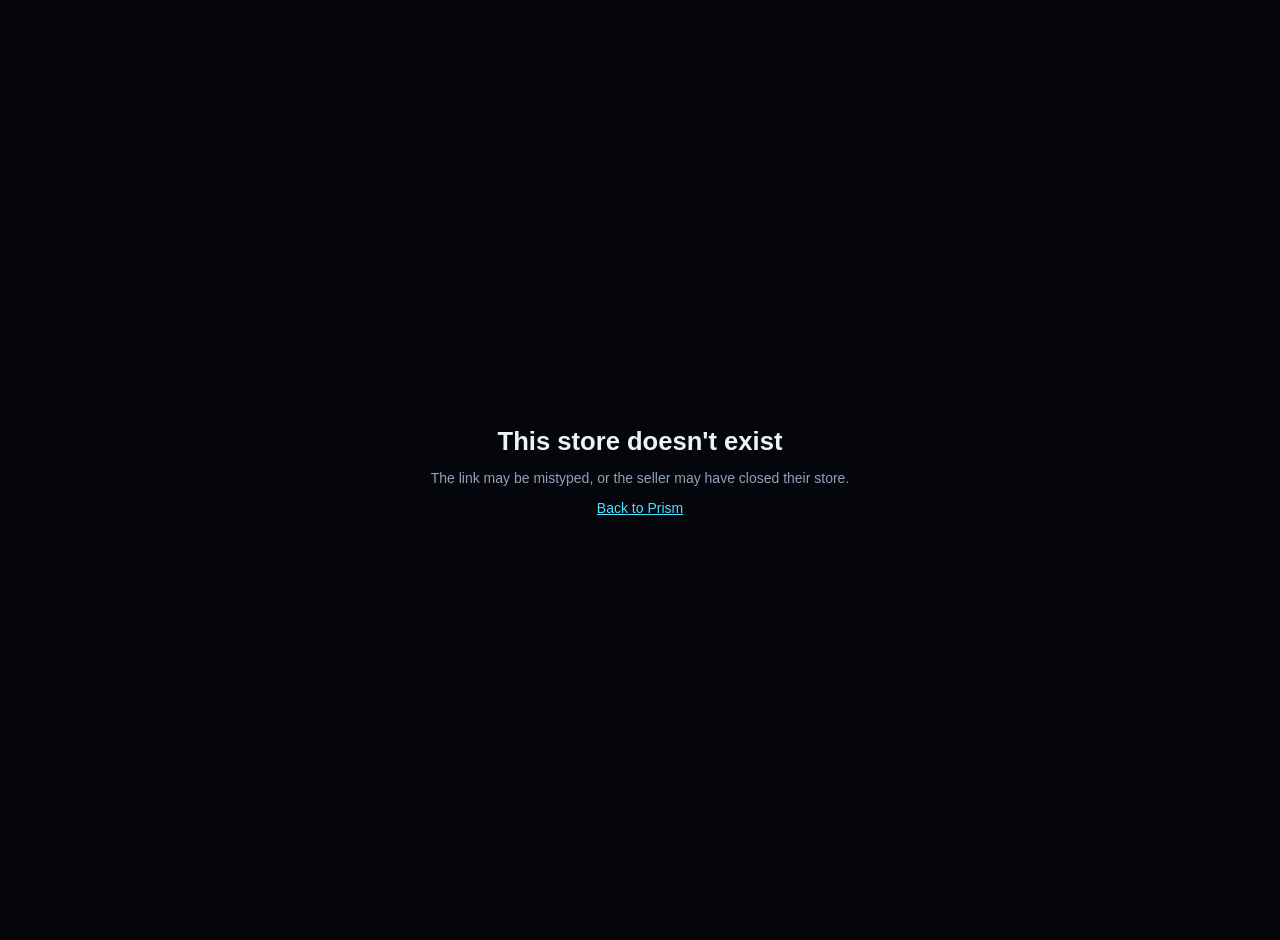
<file: templates/store_not_found.html>
<!DOCTYPE html>
<html lang="en">
<head>
<meta charset="UTF-8">
<meta name="viewport" content="width=device-width, initial-scale=1.0">
<title>Store not found — Prism Marketplace</title>
<style>
  body{
    margin:0; min-height:100vh; display:flex; align-items:center; justify-content:center;
    background:#04060c; color:#eef3fa; font-family:'Inter', sans-serif; text-align:center; padding:20px;
  }
  h1{ font-size:1.6rem; margin-bottom:8px; }
  p{ color:#93a1b8; font-size:14px; }
  a{ color:#4ce0ff; }
</style>
</head>
<body>
  <div>
    <h1>This store doesn't exist</h1>
    <p>The link may be mistyped, or the seller may have closed their store.</p>
    <p><a href="/">Back to Prism</a></p>
  </div>
</body>
</html>
</file>
